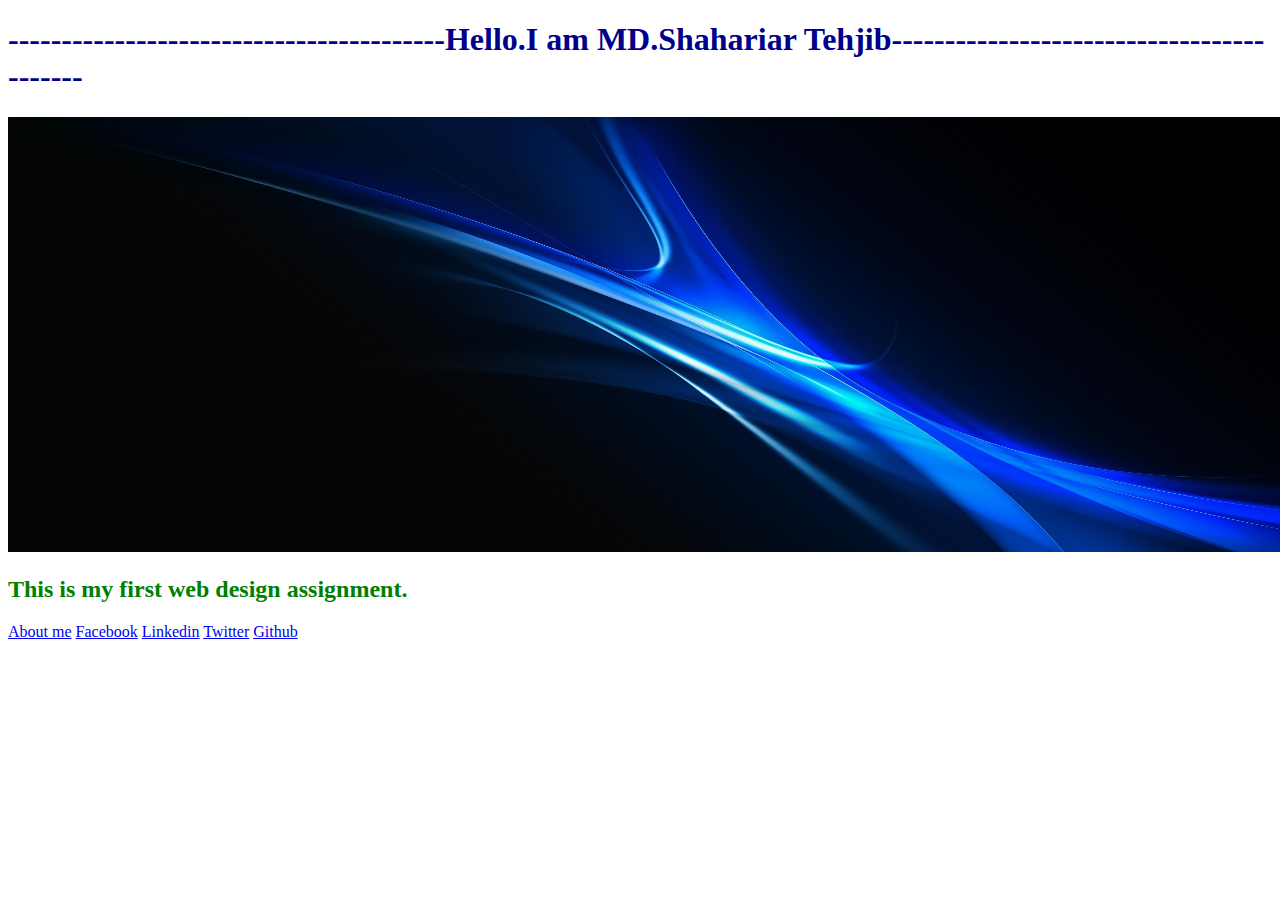
<file: index.html>
<!DOCTYPE html>
<html lang="en">
<head>
	<meta charset="UTF-8">
	<title>Home</title>
	<link rel="stylesheet" href="css/style.css">
</head>
<body>
	
<h1>-----------------------------------------Hello.I am MD.Shahariar Tehjib------------------------------------------</h1>
<img src="Picture/web.jpg" width="1335" height="435" alt=" ">
<h2 style="color:Green;">This is my first web design assignment.</h2>
<a href="contact.html">About me</a>
<a href="https://www.facebook.com/shahariar.tehjib.3" target="blank">Facebook</a> 
<a href="https://www.linkedin.com/in/md-shahariar-tehjib/" target="blank">Linkedin</a>
<a href="https://twitter.com/STehjib"target="blank">Twitter</a>
<a href="https://github.com/MDShahariarTehjib"target="blank">Github</a>

</body>

</html>
</file>
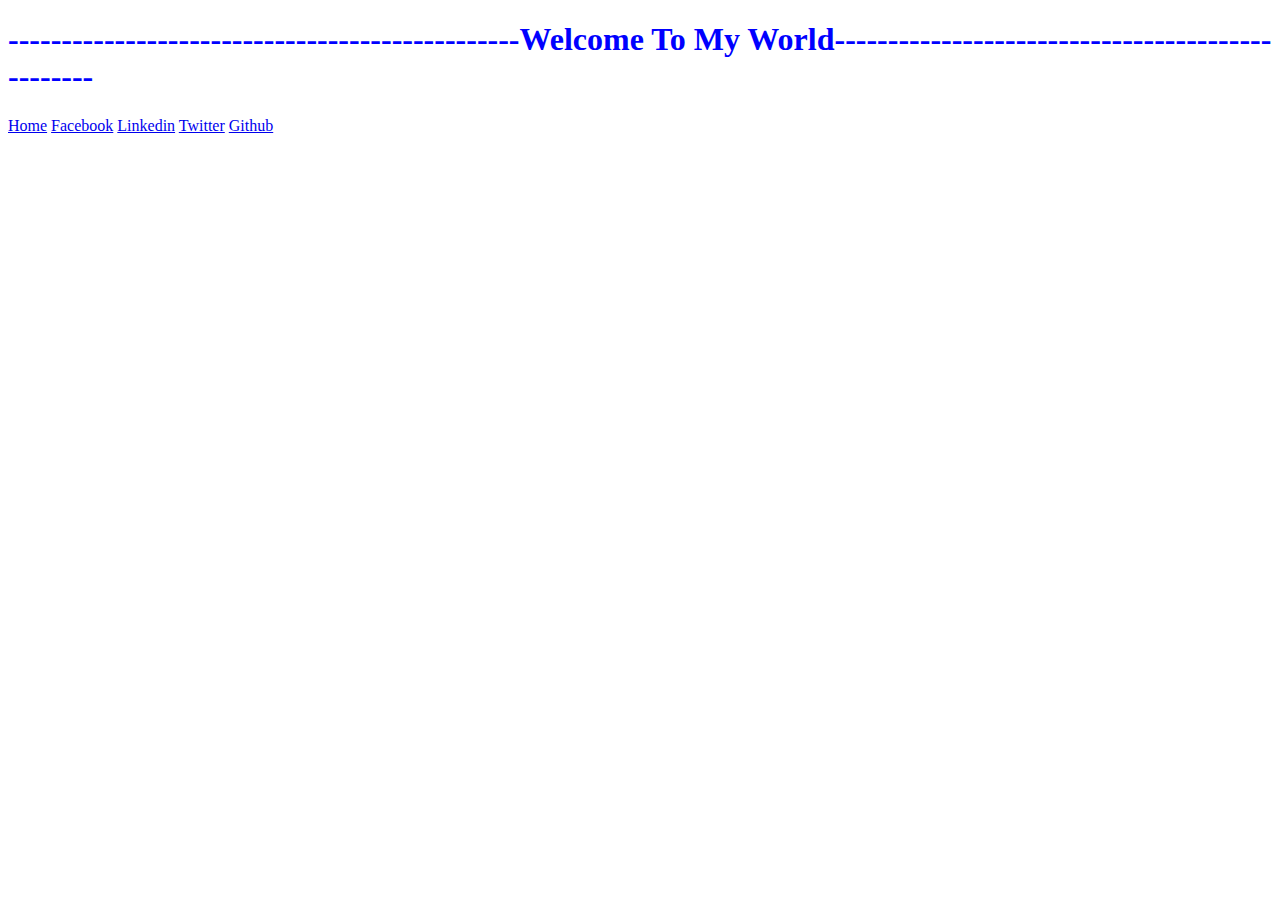
<file: contact.html>
<!DOCTYPE html>
<html lang="en">
<head>
	<meta charset="UTF-8">
	<title>Home</title>
	<style>
		h1{
			color:Blue;
		}
	</style>
	
</head>
<body>
	
<h1>------------------------------------------------Welcome To My World-------------------------------------------------</h1>

<a href="index.html">Home</a>
<a href="https://www.facebook.com/shahariar.tehjib.3" target="blank">Facebook</a> 
<a href="https://www.linkedin.com/in/md-shahariar-tehjib/" target="blank">Linkedin</a>
<a href="https://twitter.com/STehjib"target="blank">Twitter</a>
<a href="https://github.com/MDShahariarTehjib"target="blank">Github</a>
</body>
</html>
</file>
<file: css/style.css>
h1
{
	color:DarkBlue;
}
</file>
